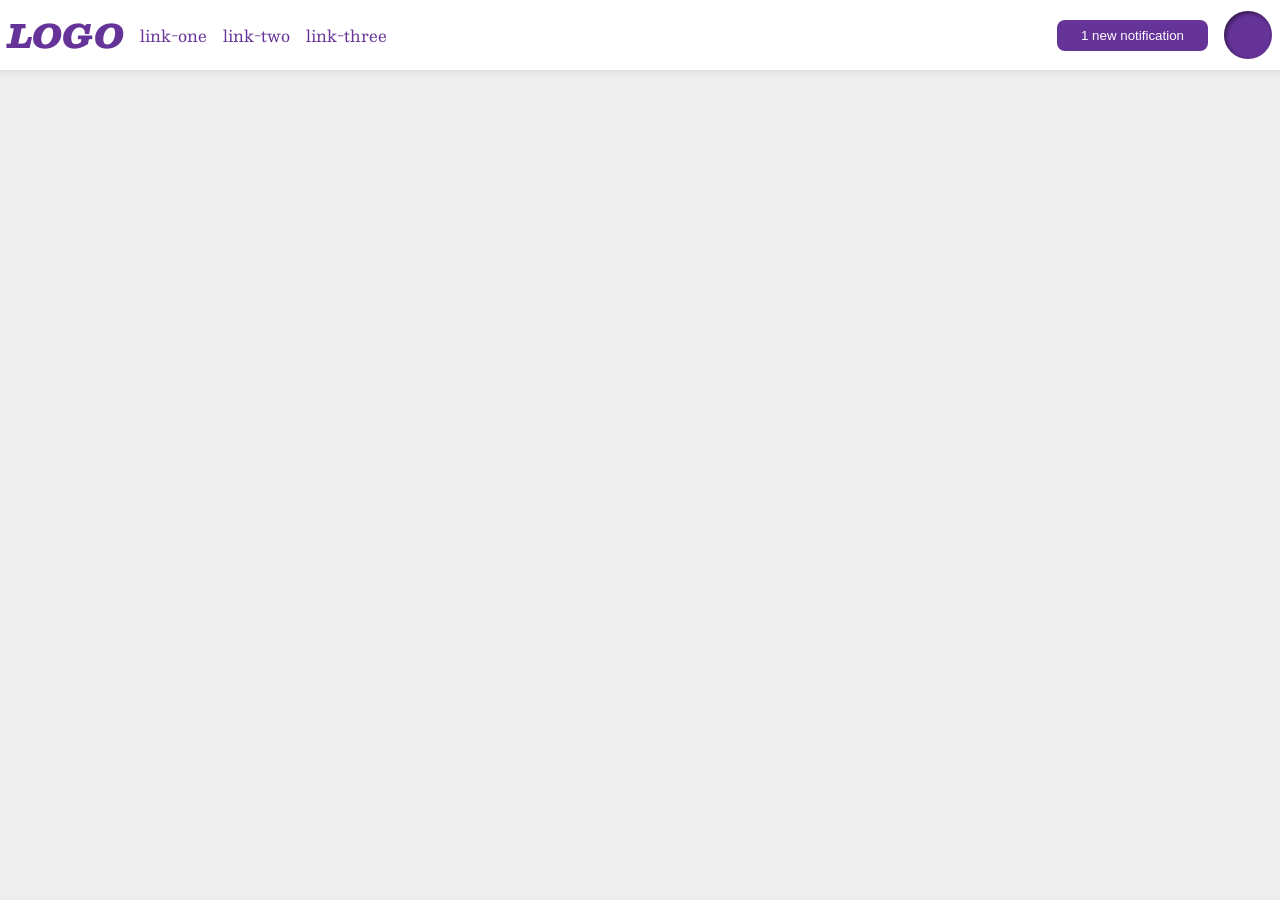
<file: foundations/flex/03-flex-header-2/index.html>
<!doctype html>
<html lang="en">
  <head>
    <meta charset="UTF-8" />
    <meta http-equiv="X-UA-Compatible" content="IE=edge" />
    <meta name="viewport" content="width=device-width, initial-scale=1.0" />
    <title>Flex Header 2</title>
    <link rel="stylesheet" href="style.css" />
  </head>
  <body>
    <div class="header">
      <div class="left">
        <div class="logo">LOGO</div>
        <ul class="links">
          <li><a href="https://google.com">link-one</a></li>
          <li><a href="https://google.com">link-two</a></li>
          <li><a href="https://google.com">link-three</a></li>
        </ul>
      </div>
      <div class="right">
        <button class="notifications">1 new notification</button>
        <div class="profile-image"></div>
      </div>
    </div>
  </body>
</html>
</file>
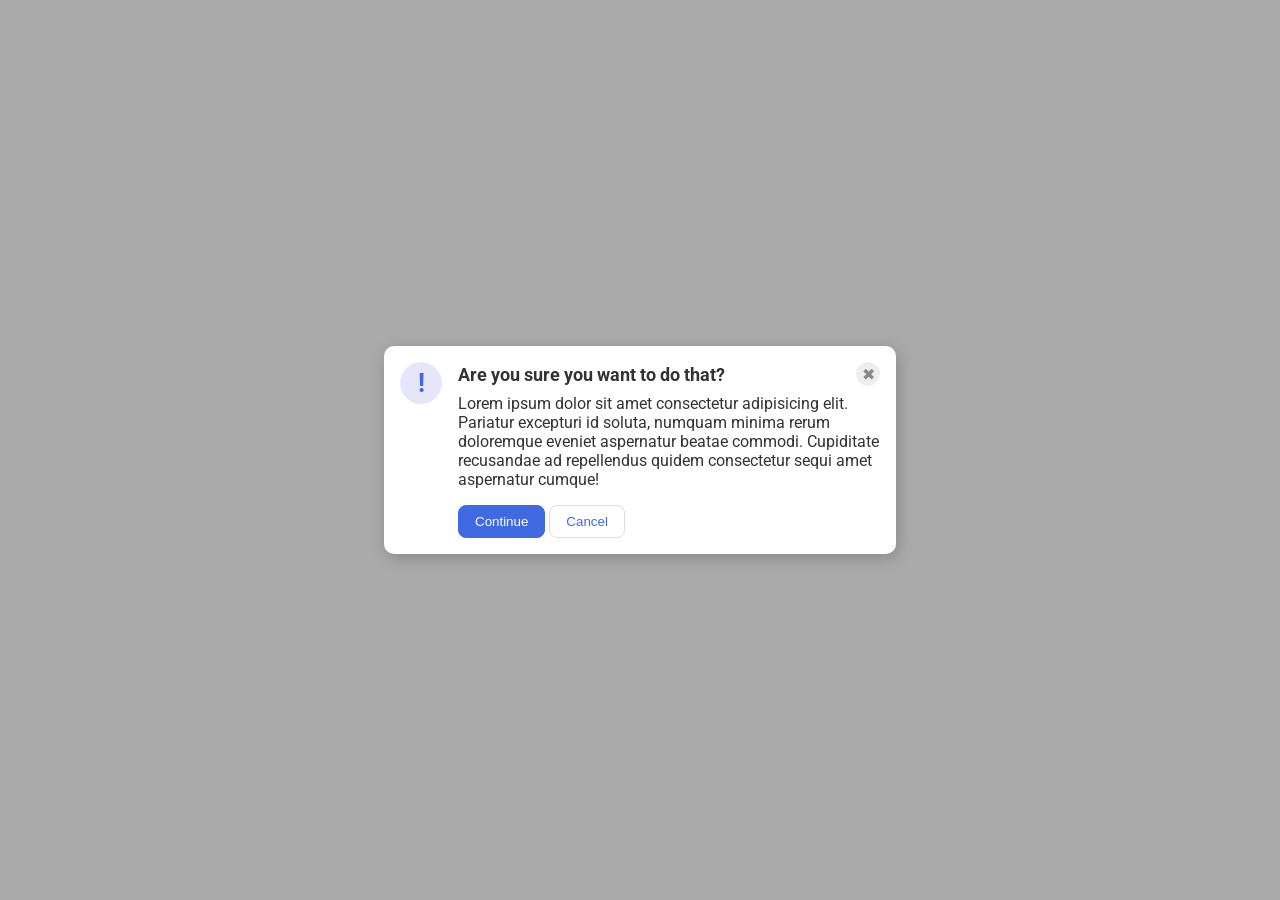
<file: foundations/flex/05-flex-modal/index.html>
<!doctype html>
<html lang="en">
  <head>
    <meta charset="UTF-8" />
    <meta http-equiv="X-UA-Compatible" content="IE=edge" />
    <meta name="viewport" content="width=device-width, initial-scale=1.0" />
    <link rel="stylesheet" href="style.css" />
    <title>Modal</title>
  </head>
  <body>
    <div class="modal">
      <div class="icon">!</div>
      <div class="container">
        <div class="header">
          Are you sure you want to do that?
          <button class="close-button">✖</button>
        </div>
        <div class="text">
          Lorem ipsum dolor sit amet consectetur adipisicing elit. Pariatur
          excepturi id soluta, numquam minima rerum doloremque eveniet
          aspernatur beatae commodi. Cupiditate recusandae ad repellendus quidem
          consectetur sequi amet aspernatur cumque!
        </div>
        <div class="footer">
          <button class="continue">Continue</button>
          <button class="cancel">Cancel</button>
        </div>
      </div>
    </div>
  </body>
</html>
</file>
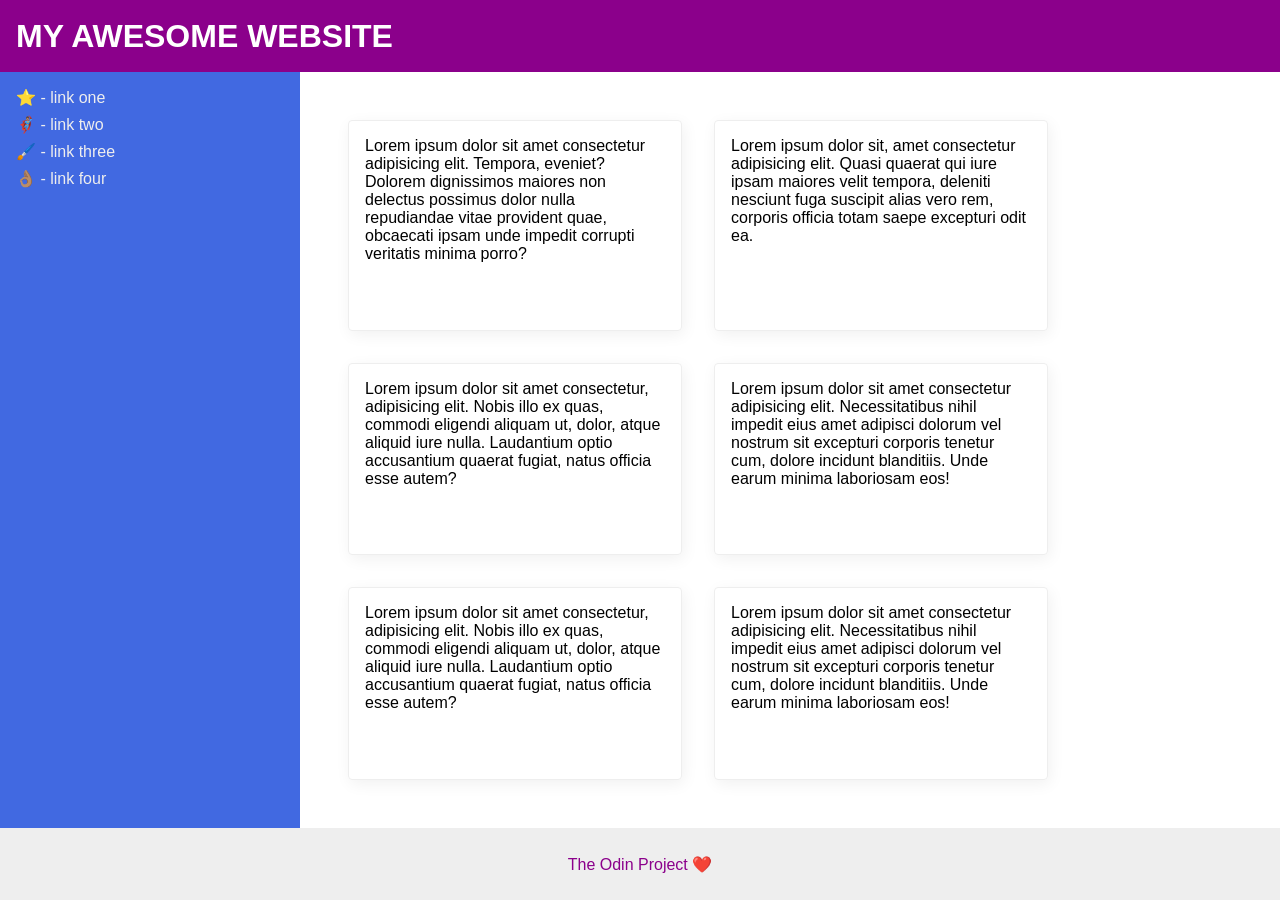
<file: foundations/flex/07-flex-layout-2/index.html>
<!doctype html>
<html lang="en">
  <head>
    <meta charset="UTF-8" />
    <meta http-equiv="X-UA-Compatible" content="IE=edge" />
    <meta name="viewport" content="width=device-width, initial-scale=1.0" />
    <title>The Holy Grail</title>
    <link rel="stylesheet" href="style.css" />
  </head>
  <body>
    <div class="header">MY AWESOME WEBSITE</div>
    <div class="container">
      <div class="sidebar">
        <ul>
          <li><a href="#">⭐ - link one</a></li>
          <li><a href="#">🦸🏽‍♂️ - link two</a></li>
          <li><a href="#">🖌️ - link three</a></li>
          <li><a href="#">👌🏽 - link four</a></li>
        </ul>
      </div>
      <div class="main">
        <div class="card">
          Lorem ipsum dolor sit amet consectetur adipisicing elit. Tempora,
          eveniet? Dolorem dignissimos maiores non delectus possimus dolor nulla
          repudiandae vitae provident quae, obcaecati ipsam unde impedit
          corrupti veritatis minima porro?
        </div>
        <div class="card">
          Lorem ipsum dolor sit, amet consectetur adipisicing elit. Quasi
          quaerat qui iure ipsam maiores velit tempora, deleniti nesciunt fuga
          suscipit alias vero rem, corporis officia totam saepe excepturi odit
          ea.
        </div>
        <div class="card">
          Lorem ipsum dolor sit amet consectetur, adipisicing elit. Nobis illo
          ex quas, commodi eligendi aliquam ut, dolor, atque aliquid iure nulla.
          Laudantium optio accusantium quaerat fugiat, natus officia esse autem?
        </div>
        <div class="card">
          Lorem ipsum dolor sit amet consectetur adipisicing elit.
          Necessitatibus nihil impedit eius amet adipisci dolorum vel nostrum
          sit excepturi corporis tenetur cum, dolore incidunt blanditiis. Unde
          earum minima laboriosam eos!
        </div>
        <div class="card">
          Lorem ipsum dolor sit amet consectetur, adipisicing elit. Nobis illo
          ex quas, commodi eligendi aliquam ut, dolor, atque aliquid iure nulla.
          Laudantium optio accusantium quaerat fugiat, natus officia esse autem?
        </div>
        <div class="card">
          Lorem ipsum dolor sit amet consectetur adipisicing elit.
          Necessitatibus nihil impedit eius amet adipisci dolorum vel nostrum
          sit excepturi corporis tenetur cum, dolore incidunt blanditiis. Unde
          earum minima laboriosam eos!
        </div>
      </div>
    </div>
    <div class="footer">The Odin Project ❤️</div>
  </body>
</html>
</file>
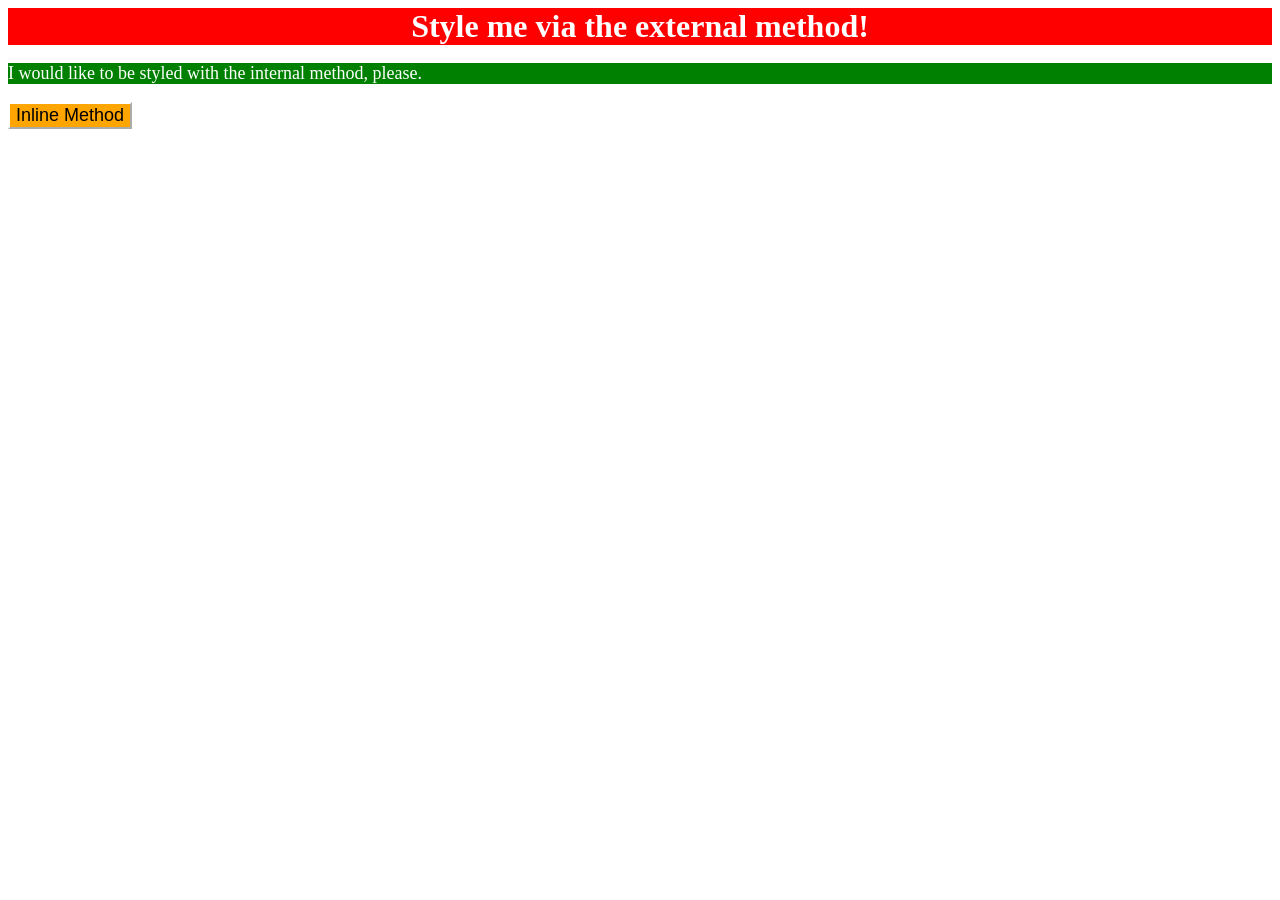
<file: foundations/intro-to-css/01-css-methods/index.html>
<!doctype html>
<html lang="en">
  <head>
    <meta charset="UTF-8" />
    <meta http-equiv="X-UA-Compatible" content="IE=edge" />
    <meta name="viewport" content="width=device-width, initial-scale=1.0" />
    <title>Methods for Adding CSS</title>
    <link rel="stylesheet" href="styles.css" />
    <style>
      p {
        background-color: green;
        color: white;
        font-size: 18px;
      }
    </style>
  </head>
  <body>
    <div>Style me via the external method!</div>
    <p>I would like to be styled with the internal method, please.</p>
    <button
      style="background-color: orange; font-size: 18px; border-color: white"
    >
      Inline Method
    </button>
  </body>
</html>
</file>
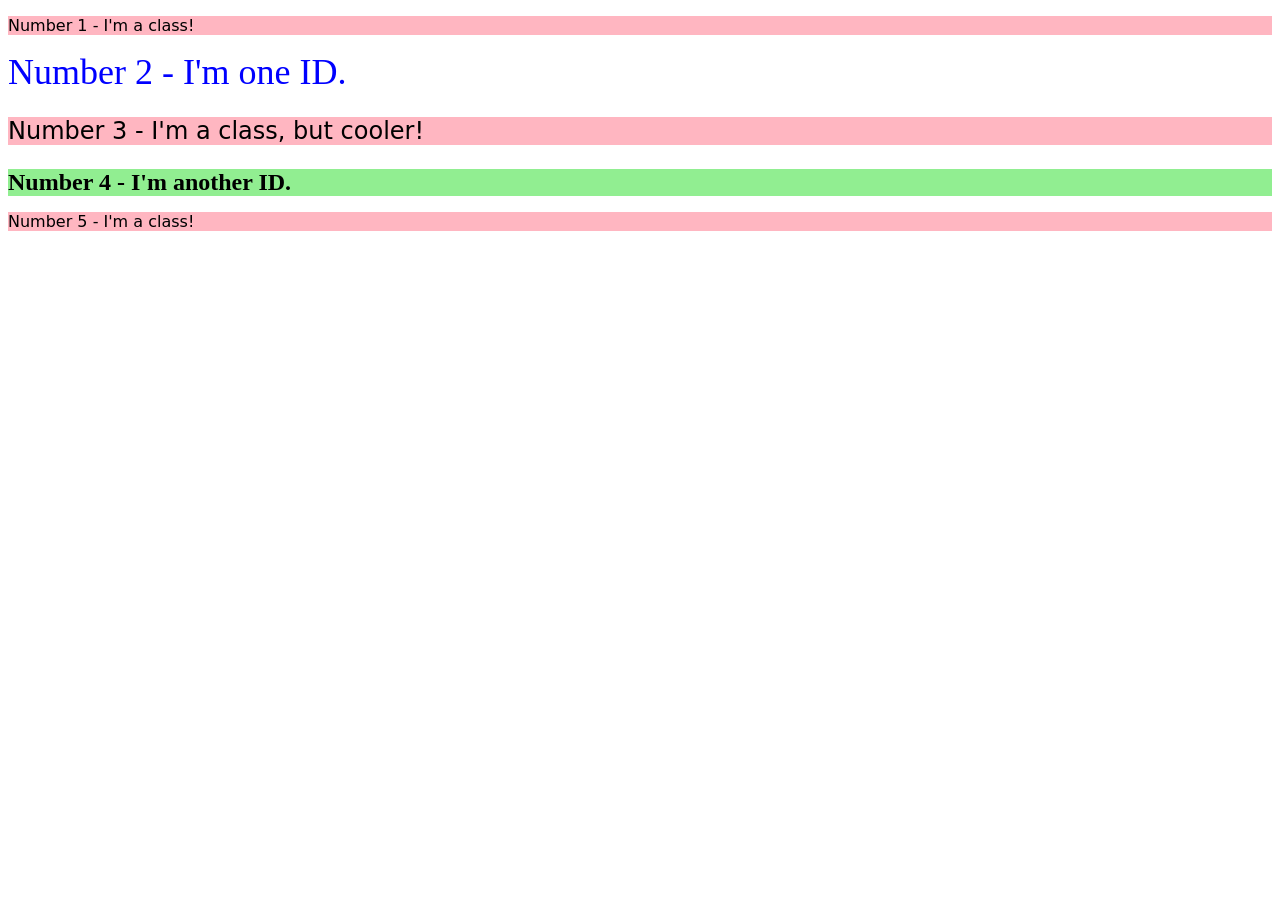
<file: foundations/intro-to-css/02-class-id-selectors/index.html>
<!doctype html>
<html lang="en">
  <head>
    <meta charset="UTF-8" />
    <meta http-equiv="X-UA-Compatible" content="IE=edge" />
    <meta name="viewport" content="width=device-width, initial-scale=1.0" />
    <title>Class and ID Selectors</title>
    <link rel="stylesheet" href="style.css" />
  </head>
  <body>
    <p class="odd">Number 1 - I'm a class!</p>
    <div id="second">Number 2 - I'm one ID.</div>
    <p class="odd font-lg">Number 3 - I'm a class, but cooler!</p>
    <div id="fourth" class="font-lg">Number 4 - I'm another ID.</div>
    <p class="odd">Number 5 - I'm a class!</p>
  </body>
</html>
</file>
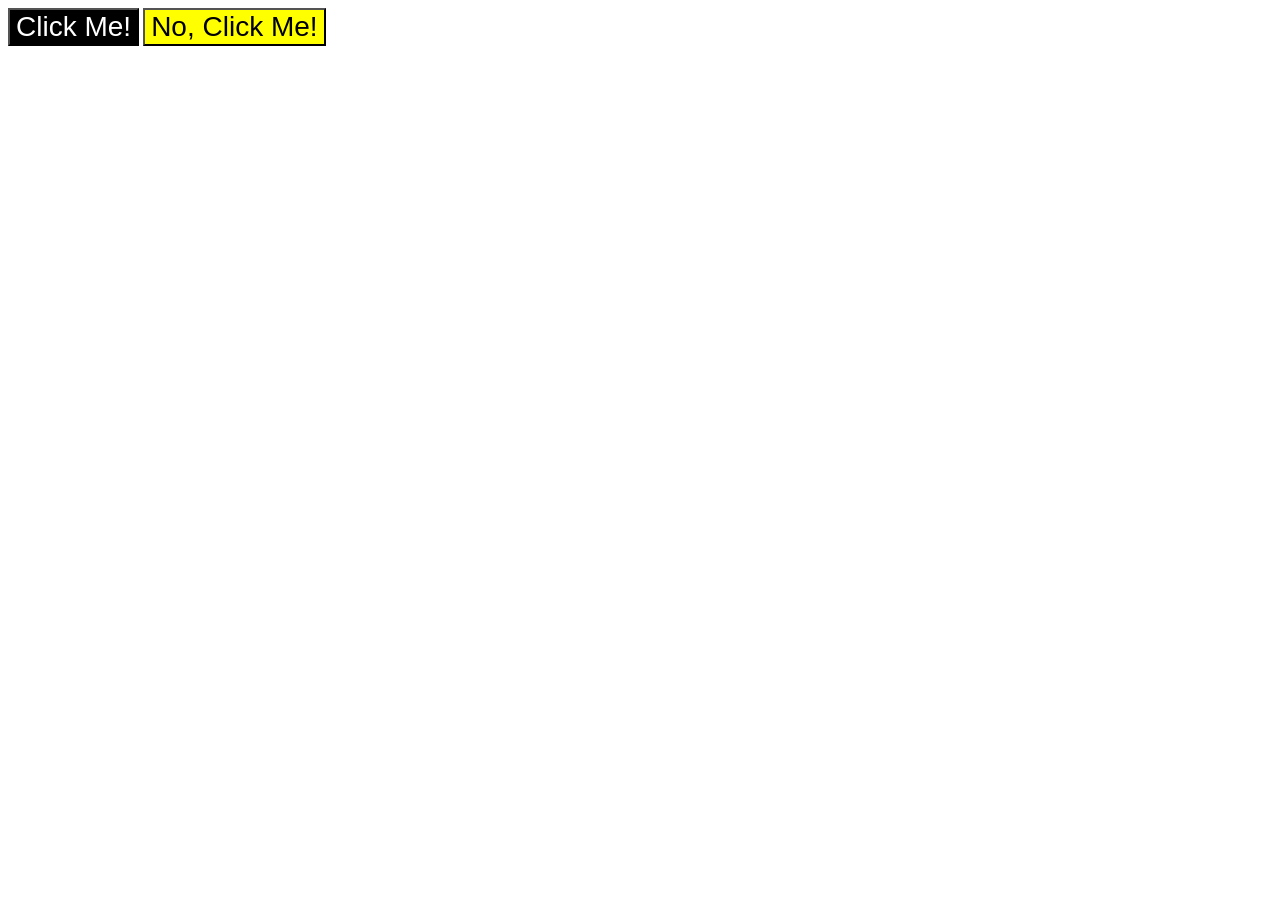
<file: foundations/intro-to-css/03-grouping-selectors/index.html>
<!doctype html>
<html lang="en">
  <head>
    <meta charset="UTF-8" />
    <meta http-equiv="X-UA-Compatible" content="IE=edge" />
    <meta name="viewport" content="width=device-width, initial-scale=1.0" />
    <title>Grouping Selectors</title>
    <link rel="stylesheet" href="style.css" />
  </head>
  <body>
    <button class="btn-one first">Click Me!</button>
    <button class="btn-two second">No, Click Me!</button>
  </body>
</html>
</file>
<file: foundations/flex/03-flex-header-2/style.css>
/* this is some magical font-importing.  
you'll learn about it later. */
@import url("https://fonts.googleapis.com/css2?family=Besley:ital,wght@0,400;1,900&display=swap");

body {
  margin: 0;
  background: #eee;
  font-family: Besley, serif;
}

.header {
  background: white;
  border-bottom: 1px solid #ddd;
  box-shadow: 0 0 8px rgba(0, 0, 0, 0.1);
  display: flex;
  justify-content: space-between;
  align-items: center;
  padding: 8px;
}

.profile-image {
  background: rebeccapurple;
  box-shadow: inset 2px 2px 4px rgba(0, 0, 0, 0.5);
  border-radius: 50%;
  width: 48px;
  height: 48px;
}

.logo {
  color: rebeccapurple;
  font-size: 32px;
  font-weight: 900;
  font-style: italic;
}

button {
  border: none;
  border-radius: 8px;
  background: rebeccapurple;
  color: white;
  padding: 8px 24px;
}

a {
  /* this removes the line under our links */
  text-decoration: none;
  color: rebeccapurple;
}

ul {
  list-style-type: none;
  margin: 0;
  padding: 0;
  display: flex;
  gap: 16px;
}

.left,
.right {
  display: flex;
  align-items: center;
  gap: 16px;
}
</file>
<file: foundations/flex/05-flex-modal/style.css>
@import url("https://fonts.googleapis.com/css2?family=Roboto:wght@400;700&display=swap");

html,
body {
  height: 100%;
}

body {
  font-family: Roboto, sans-serif;
  margin: 0;
  background: #aaa;
  color: #333;
  /* I'll give you this one for free lol */
  display: flex;
  align-items: center;
  justify-content: center;
}

.modal {
  background: white;
  width: 480px;
  border-radius: 10px;
  box-shadow: 2px 4px 16px rgba(0, 0, 0, 0.2);
}

.icon {
  color: royalblue;
  font-size: 26px;
  font-weight: 700;
  background: lavender;
  width: 42px;
  height: 42px;
  border-radius: 50%;
  display: flex;
  align-items: center;
  justify-content: center;
  flex-shrink: 0;
}

.close-button {
  background: #eee;
  border-radius: 50%;
  color: #888;
  font-weight: 400;
  font-size: 16px;
  height: 24px;
  width: 24px;
  display: flex;
  align-items: center;
  justify-content: center;
  border: 1px solid #eee;
  padding: 0;
}

button {
  cursor: pointer;
  padding: 8px 16px;
  border-radius: 8px;
}

button.continue {
  background: royalblue;
  border: 1px solid royalblue;
  color: white;
}

button.cancel {
  background: white;
  border: 1px solid #ddd;
  color: royalblue;
}

.modal {
  padding: 16px;
  display: flex;
  gap: 16px;
}

.header {
  display: flex;
  justify-content: space-between;
  align-items: center;
  font-weight: 700;
  font-size: 18px;
  margin-bottom: 8px;
}

.text {
  margin-bottom: 16px;
}
</file>
<file: foundations/flex/07-flex-layout-2/style.css>
body {
  font-family:
    -apple-system, BlinkMacSystemFont, "Segoe UI", Roboto, Oxygen, Ubuntu,
    Cantarell, "Open Sans", "Helvetica Neue", sans-serif;
  margin: 0;
  min-height: 100vh;
  display: flex;
  flex-direction: column;
}

ul {
  list-style-type: none;
  padding: 0;
  margin: 0;
}

a {
  text-decoration: none;
  color: #eee;
}

li {
  margin-bottom: 8px;
}

.header {
  height: 72px;
  background: darkmagenta;
  color: white;
  font-weight: 900;
  font-size: 32px;
  display: flex;
  align-items: center;
  padding: 0 16px;
}

.footer {
  height: 72px;
  background: #eee;
  color: darkmagenta;
  display: flex;
  align-items: center;
  justify-content: center;
}

.sidebar {
  width: 300px;
  background: royalblue;
  box-sizing: border-box;
  padding: 16px;
  flex-shrink: 0;
}

.main {
  padding: 48px;
  display: flex;
  flex-wrap: wrap;
  gap: 32px;
}

.card {
  border: 1px solid #eee;
  box-shadow: 2px 4px 16px rgba(0, 0, 0, 0.06);
  border-radius: 4px;
  padding: 16px;
  max-width: 300px;
}

.container {
  flex: 1;
  display: flex;
}
</file>
<file: foundations/intro-to-css/01-css-methods/styles.css>
div {
  background-color: red;
  color: white;
  font-size: 32px;
  text-align: center;
  font-weight: bold;
}
</file>
<file: foundations/intro-to-css/02-class-id-selectors/style.css>
/* Add CSS Styling */
/* Color should be in hex, rgx, or hsl  */
.odd {
  background-color: rgb(255, 182, 193);
  font-family: Verdana, "DejaVu Sans", sans-serif;
}

.font-lg {
  font-size: 24px;
}

#second {
  color: #0000ff;
  font-size: 36px;
}

#fourth {
  background-color: hsl(120, 73%, 75%);
  font-weight: bold;
}
</file>
<file: foundations/intro-to-css/03-grouping-selectors/style.css>
/* Add CSS Styling */
.btn-one {
  background-color: rgb(0, 0, 0);
  color: #ffffff;
}

.btn-two {
  background-color: hsl(60, 100%, 50%);
}

.btn-one,
.btn-two {
  font-family: Helvetica, "Times New Roman", sans-serif;
  font-size: 28px;
}
</file>
